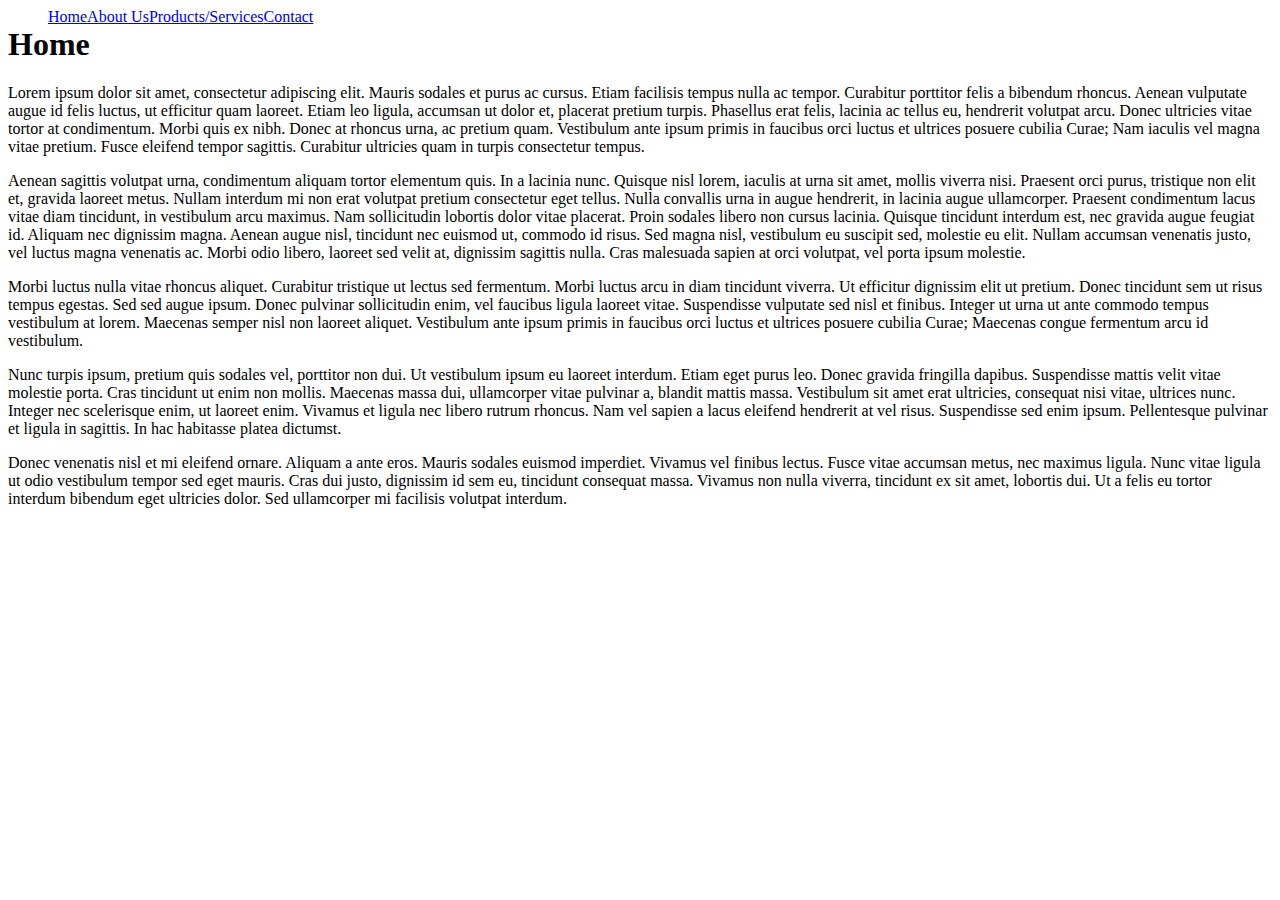
<file: index.html>
<DOCTYPE !html>
<html>
	<head>
		<title>Home</title>
		<link rel="stylesheet" type="text/css" href="assets/css/style.css" />
	</head>
	<body>
		<div id="main_menu">
			<ul>
				<li><a href="index.html">Home</a></li>
				<li><a href="about.html">About Us</a></li>
				<li><a href="products.html">Products/Services</a>
					<ul class="sub-menu">
						<li><a href="products/product1.html">Product #1</a>
							<ul class="sub-menu">
								<li>No matter how</li>
								<li>far the navigation</li>
								<li>goes it will</li>
								<li>always
									<ul class="sub-menu">
										<li>display to the right</li>
										<li>Cool, uh</li>
									</ul>
								</li>
							</ul>
						</li>
						<li><a href="products/product2.html">Product #2</a></li>
						<li><a href="products/product3.html">Product #3</a></li>
						<li><a href="products/product4.html">Product #4</a></li>
					</ul>
				</li>
				<li><a href="contact.html">Contact</a></li>
			</ul>
		</div>
		<div id="main">
			<div id="primary">
				<h1>Home</h1>
				<p>Lorem ipsum dolor sit amet, consectetur adipiscing elit. Mauris sodales et purus ac cursus. Etiam facilisis tempus nulla ac tempor. Curabitur porttitor felis a bibendum rhoncus. Aenean vulputate augue id felis luctus, ut efficitur quam laoreet. Etiam leo ligula, accumsan ut dolor et, placerat pretium turpis. Phasellus erat felis, lacinia ac tellus eu, hendrerit volutpat arcu. Donec ultricies vitae tortor at condimentum. Morbi quis ex nibh. Donec at rhoncus urna, ac pretium quam. Vestibulum ante ipsum primis in faucibus orci luctus et ultrices posuere cubilia Curae; Nam iaculis vel magna vitae pretium. Fusce eleifend tempor sagittis. Curabitur ultricies quam in turpis consectetur tempus.</p>
				
				<p>Aenean sagittis volutpat urna, condimentum aliquam tortor elementum quis. In a lacinia nunc. Quisque nisl lorem, iaculis at urna sit amet, mollis viverra nisi. Praesent orci purus, tristique non elit et, gravida laoreet metus. Nullam interdum mi non erat volutpat pretium consectetur eget tellus. Nulla convallis urna in augue hendrerit, in lacinia augue ullamcorper. Praesent condimentum lacus vitae diam tincidunt, in vestibulum arcu maximus. Nam sollicitudin lobortis dolor vitae placerat. Proin sodales libero non cursus lacinia. Quisque tincidunt interdum est, nec gravida augue feugiat id. Aliquam nec dignissim magna. Aenean augue nisl, tincidunt nec euismod ut, commodo id risus. Sed magna nisl, vestibulum eu suscipit sed, molestie eu elit. Nullam accumsan venenatis justo, vel luctus magna venenatis ac. Morbi odio libero, laoreet sed velit at, dignissim sagittis nulla. Cras malesuada sapien at orci volutpat, vel porta ipsum molestie.</p>
				
				<p>Morbi luctus nulla vitae rhoncus aliquet. Curabitur tristique ut lectus sed fermentum. Morbi luctus arcu in diam tincidunt viverra. Ut efficitur dignissim elit ut pretium. Donec tincidunt sem ut risus tempus egestas. Sed sed augue ipsum. Donec pulvinar sollicitudin enim, vel faucibus ligula laoreet vitae. Suspendisse vulputate sed nisl et finibus. Integer ut urna ut ante commodo tempus vestibulum at lorem. Maecenas semper nisl non laoreet aliquet. Vestibulum ante ipsum primis in faucibus orci luctus et ultrices posuere cubilia Curae; Maecenas congue fermentum arcu id vestibulum.</p>
				
				<p>Nunc turpis ipsum, pretium quis sodales vel, porttitor non dui. Ut vestibulum ipsum eu laoreet interdum. Etiam eget purus leo. Donec gravida fringilla dapibus. Suspendisse mattis velit vitae molestie porta. Cras tincidunt ut enim non mollis. Maecenas massa dui, ullamcorper vitae pulvinar a, blandit mattis massa. Vestibulum sit amet erat ultricies, consequat nisi vitae, ultrices nunc. Integer nec scelerisque enim, ut laoreet enim. Vivamus et ligula nec libero rutrum rhoncus. Nam vel sapien a lacus eleifend hendrerit at vel risus. Suspendisse sed enim ipsum. Pellentesque pulvinar et ligula in sagittis. In hac habitasse platea dictumst.</p>

				<p>Donec venenatis nisl et mi eleifend ornare. Aliquam a ante eros. Mauris sodales euismod imperdiet. Vivamus vel finibus lectus. Fusce vitae accumsan metus, nec maximus ligula. Nunc vitae ligula ut odio vestibulum tempor sed eget mauris. Cras dui justo, dignissim id sem eu, tincidunt consequat massa. Vivamus non nulla viverra, tincidunt ex sit amet, lobortis dui. Ut a felis eu tortor interdum bibendum eget ultricies dolor. Sed ullamcorper mi facilisis volutpat interdum.</p>
			</div>
		</div>
	</body>
</html>
</file>
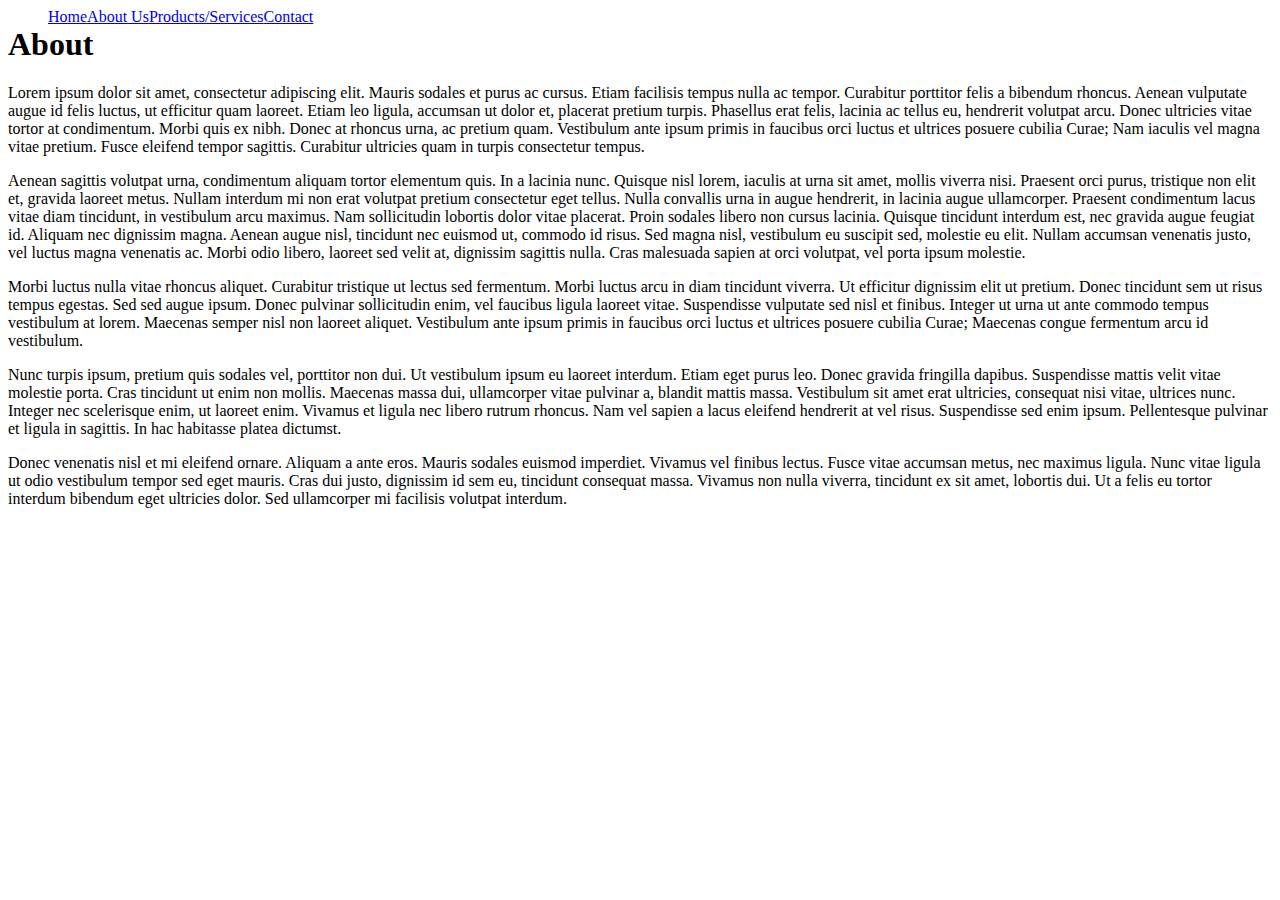
<file: about.html>
<DOCTYPE !html>
<html>
	<head>
		<title>About</title>
		<link rel="stylesheet" type="text/css" href="assets/css/style.css" />
	</head>
	<body>
		<div id="main_menu">
			<ul>
				<li><a href="index.html">Home</a></li>
				<li><a href="about.html">About Us</a></li>
				<li><a href="products.html">Products/Services</a>
					<ul class="sub-menu">
						<li><a href="products/product1.html">Product #1</a></li>
						<li><a href="products/product2.html">Product #2</a></li>
						<li><a href="products/product3.html">Product #3</a></li>
						<li><a href="products/product4.html">Product #4</a></li>
					</ul>
				</li>
				<li><a href="contact.html">Contact</a></li>
			</ul>
		</div>
		<div id="main">
			<div id="primary">
				<h1>About</h1>
				<p>Lorem ipsum dolor sit amet, consectetur adipiscing elit. Mauris sodales et purus ac cursus. Etiam facilisis tempus nulla ac tempor. Curabitur porttitor felis a bibendum rhoncus. Aenean vulputate augue id felis luctus, ut efficitur quam laoreet. Etiam leo ligula, accumsan ut dolor et, placerat pretium turpis. Phasellus erat felis, lacinia ac tellus eu, hendrerit volutpat arcu. Donec ultricies vitae tortor at condimentum. Morbi quis ex nibh. Donec at rhoncus urna, ac pretium quam. Vestibulum ante ipsum primis in faucibus orci luctus et ultrices posuere cubilia Curae; Nam iaculis vel magna vitae pretium. Fusce eleifend tempor sagittis. Curabitur ultricies quam in turpis consectetur tempus.</p>
				
				<p>Aenean sagittis volutpat urna, condimentum aliquam tortor elementum quis. In a lacinia nunc. Quisque nisl lorem, iaculis at urna sit amet, mollis viverra nisi. Praesent orci purus, tristique non elit et, gravida laoreet metus. Nullam interdum mi non erat volutpat pretium consectetur eget tellus. Nulla convallis urna in augue hendrerit, in lacinia augue ullamcorper. Praesent condimentum lacus vitae diam tincidunt, in vestibulum arcu maximus. Nam sollicitudin lobortis dolor vitae placerat. Proin sodales libero non cursus lacinia. Quisque tincidunt interdum est, nec gravida augue feugiat id. Aliquam nec dignissim magna. Aenean augue nisl, tincidunt nec euismod ut, commodo id risus. Sed magna nisl, vestibulum eu suscipit sed, molestie eu elit. Nullam accumsan venenatis justo, vel luctus magna venenatis ac. Morbi odio libero, laoreet sed velit at, dignissim sagittis nulla. Cras malesuada sapien at orci volutpat, vel porta ipsum molestie.</p>
				
				<p>Morbi luctus nulla vitae rhoncus aliquet. Curabitur tristique ut lectus sed fermentum. Morbi luctus arcu in diam tincidunt viverra. Ut efficitur dignissim elit ut pretium. Donec tincidunt sem ut risus tempus egestas. Sed sed augue ipsum. Donec pulvinar sollicitudin enim, vel faucibus ligula laoreet vitae. Suspendisse vulputate sed nisl et finibus. Integer ut urna ut ante commodo tempus vestibulum at lorem. Maecenas semper nisl non laoreet aliquet. Vestibulum ante ipsum primis in faucibus orci luctus et ultrices posuere cubilia Curae; Maecenas congue fermentum arcu id vestibulum.</p>
				
				<p>Nunc turpis ipsum, pretium quis sodales vel, porttitor non dui. Ut vestibulum ipsum eu laoreet interdum. Etiam eget purus leo. Donec gravida fringilla dapibus. Suspendisse mattis velit vitae molestie porta. Cras tincidunt ut enim non mollis. Maecenas massa dui, ullamcorper vitae pulvinar a, blandit mattis massa. Vestibulum sit amet erat ultricies, consequat nisi vitae, ultrices nunc. Integer nec scelerisque enim, ut laoreet enim. Vivamus et ligula nec libero rutrum rhoncus. Nam vel sapien a lacus eleifend hendrerit at vel risus. Suspendisse sed enim ipsum. Pellentesque pulvinar et ligula in sagittis. In hac habitasse platea dictumst.</p>

				<p>Donec venenatis nisl et mi eleifend ornare. Aliquam a ante eros. Mauris sodales euismod imperdiet. Vivamus vel finibus lectus. Fusce vitae accumsan metus, nec maximus ligula. Nunc vitae ligula ut odio vestibulum tempor sed eget mauris. Cras dui justo, dignissim id sem eu, tincidunt consequat massa. Vivamus non nulla viverra, tincidunt ex sit amet, lobortis dui. Ut a felis eu tortor interdum bibendum eget ultricies dolor. Sed ullamcorper mi facilisis volutpat interdum.</p>
			</div>
		</div>
	</body>
</html>
</file>
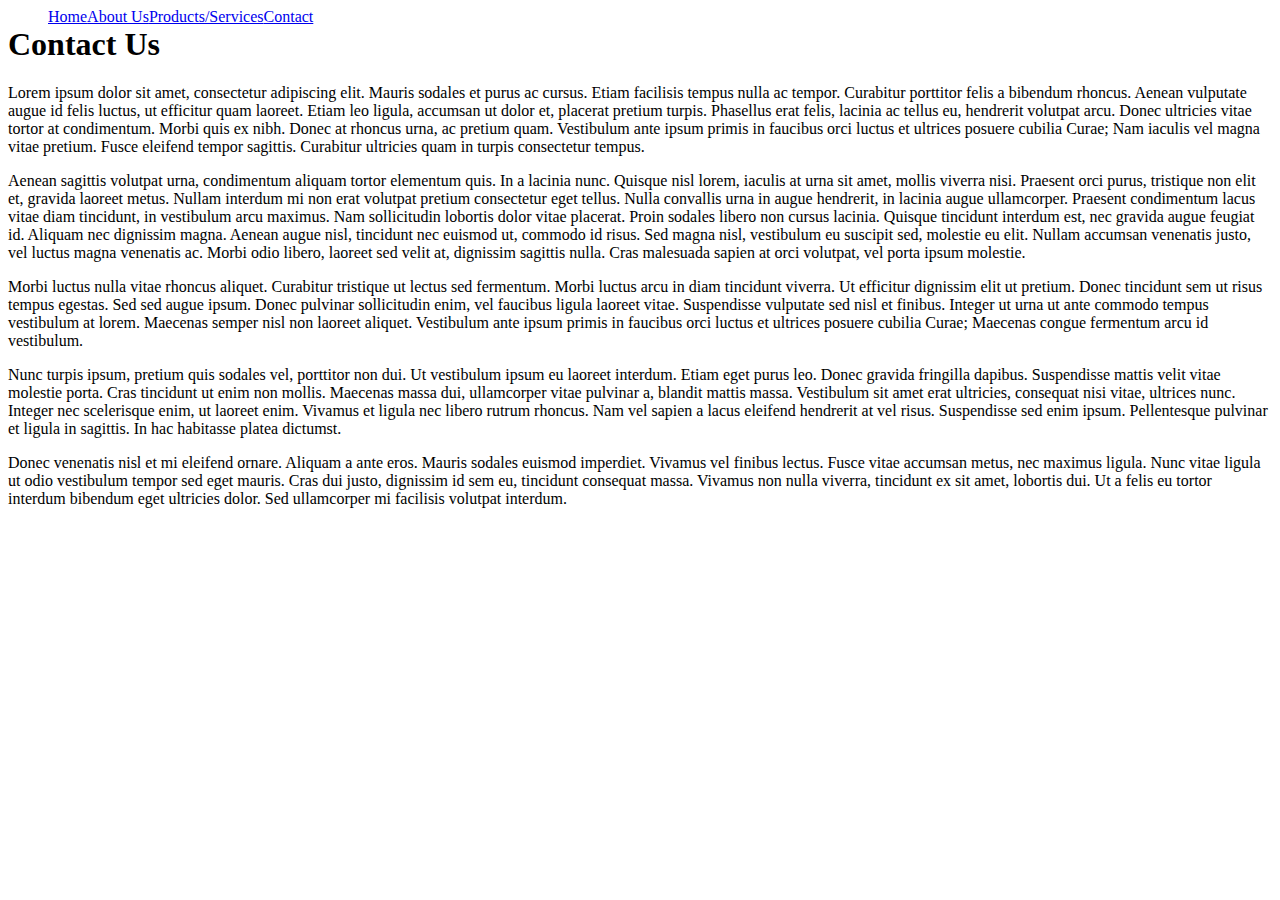
<file: contact.html>
<DOCTYPE !html>
<html>
	<head>
		<title>Contact Us</title>
		<link rel="stylesheet" type="text/css" href="assets/css/style.css" />
	</head>
	<body>
		<div id="main_menu">
			<ul>
				<li><a href="index.html">Home</a></li>
				<li><a href="about.html">About Us</a></li>
				<li><a href="products.html">Products/Services</a>
					<ul class="sub-menu">
						<li><a href="products/product1.html">Product #1</a></li>
						<li><a href="products/product2.html">Product #2</a></li>
						<li><a href="products/product3.html">Product #3</a></li>
						<li><a href="products/product4.html">Product #4</a></li>
					</ul>
				</li>
				<li><a href="contact.html">Contact</a></li>
			</ul>
		</div>
		<div id="main">
			<div id="primary">
				<h1>Contact Us</h1>
				<p>Lorem ipsum dolor sit amet, consectetur adipiscing elit. Mauris sodales et purus ac cursus. Etiam facilisis tempus nulla ac tempor. Curabitur porttitor felis a bibendum rhoncus. Aenean vulputate augue id felis luctus, ut efficitur quam laoreet. Etiam leo ligula, accumsan ut dolor et, placerat pretium turpis. Phasellus erat felis, lacinia ac tellus eu, hendrerit volutpat arcu. Donec ultricies vitae tortor at condimentum. Morbi quis ex nibh. Donec at rhoncus urna, ac pretium quam. Vestibulum ante ipsum primis in faucibus orci luctus et ultrices posuere cubilia Curae; Nam iaculis vel magna vitae pretium. Fusce eleifend tempor sagittis. Curabitur ultricies quam in turpis consectetur tempus.</p>
				
				<p>Aenean sagittis volutpat urna, condimentum aliquam tortor elementum quis. In a lacinia nunc. Quisque nisl lorem, iaculis at urna sit amet, mollis viverra nisi. Praesent orci purus, tristique non elit et, gravida laoreet metus. Nullam interdum mi non erat volutpat pretium consectetur eget tellus. Nulla convallis urna in augue hendrerit, in lacinia augue ullamcorper. Praesent condimentum lacus vitae diam tincidunt, in vestibulum arcu maximus. Nam sollicitudin lobortis dolor vitae placerat. Proin sodales libero non cursus lacinia. Quisque tincidunt interdum est, nec gravida augue feugiat id. Aliquam nec dignissim magna. Aenean augue nisl, tincidunt nec euismod ut, commodo id risus. Sed magna nisl, vestibulum eu suscipit sed, molestie eu elit. Nullam accumsan venenatis justo, vel luctus magna venenatis ac. Morbi odio libero, laoreet sed velit at, dignissim sagittis nulla. Cras malesuada sapien at orci volutpat, vel porta ipsum molestie.</p>
				
				<p>Morbi luctus nulla vitae rhoncus aliquet. Curabitur tristique ut lectus sed fermentum. Morbi luctus arcu in diam tincidunt viverra. Ut efficitur dignissim elit ut pretium. Donec tincidunt sem ut risus tempus egestas. Sed sed augue ipsum. Donec pulvinar sollicitudin enim, vel faucibus ligula laoreet vitae. Suspendisse vulputate sed nisl et finibus. Integer ut urna ut ante commodo tempus vestibulum at lorem. Maecenas semper nisl non laoreet aliquet. Vestibulum ante ipsum primis in faucibus orci luctus et ultrices posuere cubilia Curae; Maecenas congue fermentum arcu id vestibulum.</p>
				
				<p>Nunc turpis ipsum, pretium quis sodales vel, porttitor non dui. Ut vestibulum ipsum eu laoreet interdum. Etiam eget purus leo. Donec gravida fringilla dapibus. Suspendisse mattis velit vitae molestie porta. Cras tincidunt ut enim non mollis. Maecenas massa dui, ullamcorper vitae pulvinar a, blandit mattis massa. Vestibulum sit amet erat ultricies, consequat nisi vitae, ultrices nunc. Integer nec scelerisque enim, ut laoreet enim. Vivamus et ligula nec libero rutrum rhoncus. Nam vel sapien a lacus eleifend hendrerit at vel risus. Suspendisse sed enim ipsum. Pellentesque pulvinar et ligula in sagittis. In hac habitasse platea dictumst.</p>

				<p>Donec venenatis nisl et mi eleifend ornare. Aliquam a ante eros. Mauris sodales euismod imperdiet. Vivamus vel finibus lectus. Fusce vitae accumsan metus, nec maximus ligula. Nunc vitae ligula ut odio vestibulum tempor sed eget mauris. Cras dui justo, dignissim id sem eu, tincidunt consequat massa. Vivamus non nulla viverra, tincidunt ex sit amet, lobortis dui. Ut a felis eu tortor interdum bibendum eget ultricies dolor. Sed ullamcorper mi facilisis volutpat interdum.</p>
			</div>
		</div>
	</body>
</html>
</file>
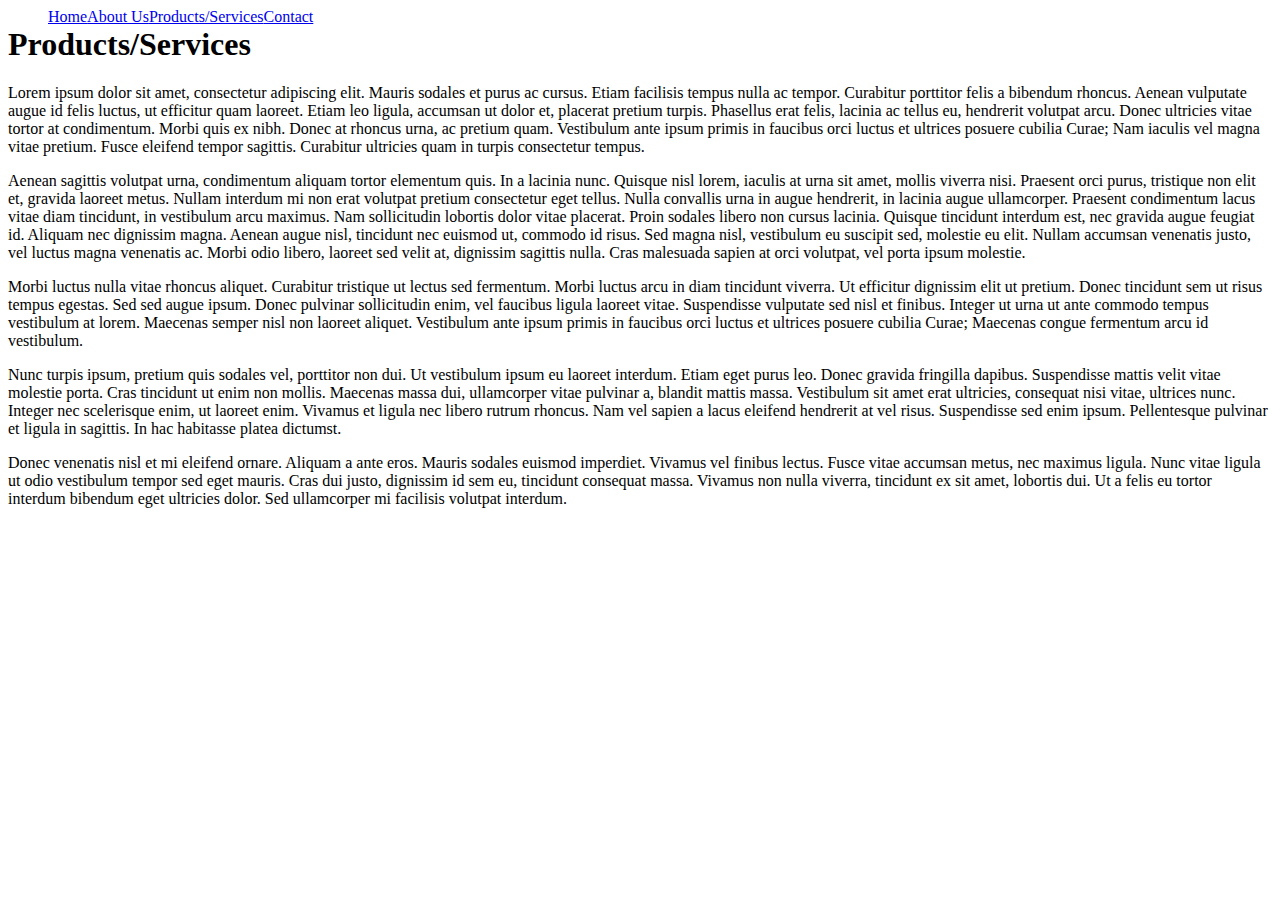
<file: products.html>
<DOCTYPE !html>
<html>
	<head>
		<title>Products</title>
		<link rel="stylesheet" type="text/css" href="assets/css/style.css" />
	</head>
	<body>
		<div id="main_menu">
			<ul>
				<li><a href="index.html">Home</a></li>
				<li><a href="about.html">About Us</a></li>
				<li><a href="products.html">Products/Services</a>
					<ul class="sub-menu">
						<li><a href="products/product1.html">Product #1</a></li>
						<li><a href="products/product2.html">Product #2</a></li>
						<li><a href="products/product3.html">Product #3</a></li>
						<li><a href="products/product4.html">Product #4</a></li>
					</ul>
				</li>
				<li><a href="contact.html">Contact</a></li>
			</ul>
		</div>
		<div id="main">
			<div id="primary">
				<h1>Products/Services</h1>
				<p>Lorem ipsum dolor sit amet, consectetur adipiscing elit. Mauris sodales et purus ac cursus. Etiam facilisis tempus nulla ac tempor. Curabitur porttitor felis a bibendum rhoncus. Aenean vulputate augue id felis luctus, ut efficitur quam laoreet. Etiam leo ligula, accumsan ut dolor et, placerat pretium turpis. Phasellus erat felis, lacinia ac tellus eu, hendrerit volutpat arcu. Donec ultricies vitae tortor at condimentum. Morbi quis ex nibh. Donec at rhoncus urna, ac pretium quam. Vestibulum ante ipsum primis in faucibus orci luctus et ultrices posuere cubilia Curae; Nam iaculis vel magna vitae pretium. Fusce eleifend tempor sagittis. Curabitur ultricies quam in turpis consectetur tempus.</p>
				
				<p>Aenean sagittis volutpat urna, condimentum aliquam tortor elementum quis. In a lacinia nunc. Quisque nisl lorem, iaculis at urna sit amet, mollis viverra nisi. Praesent orci purus, tristique non elit et, gravida laoreet metus. Nullam interdum mi non erat volutpat pretium consectetur eget tellus. Nulla convallis urna in augue hendrerit, in lacinia augue ullamcorper. Praesent condimentum lacus vitae diam tincidunt, in vestibulum arcu maximus. Nam sollicitudin lobortis dolor vitae placerat. Proin sodales libero non cursus lacinia. Quisque tincidunt interdum est, nec gravida augue feugiat id. Aliquam nec dignissim magna. Aenean augue nisl, tincidunt nec euismod ut, commodo id risus. Sed magna nisl, vestibulum eu suscipit sed, molestie eu elit. Nullam accumsan venenatis justo, vel luctus magna venenatis ac. Morbi odio libero, laoreet sed velit at, dignissim sagittis nulla. Cras malesuada sapien at orci volutpat, vel porta ipsum molestie.</p>
				
				<p>Morbi luctus nulla vitae rhoncus aliquet. Curabitur tristique ut lectus sed fermentum. Morbi luctus arcu in diam tincidunt viverra. Ut efficitur dignissim elit ut pretium. Donec tincidunt sem ut risus tempus egestas. Sed sed augue ipsum. Donec pulvinar sollicitudin enim, vel faucibus ligula laoreet vitae. Suspendisse vulputate sed nisl et finibus. Integer ut urna ut ante commodo tempus vestibulum at lorem. Maecenas semper nisl non laoreet aliquet. Vestibulum ante ipsum primis in faucibus orci luctus et ultrices posuere cubilia Curae; Maecenas congue fermentum arcu id vestibulum.</p>
				
				<p>Nunc turpis ipsum, pretium quis sodales vel, porttitor non dui. Ut vestibulum ipsum eu laoreet interdum. Etiam eget purus leo. Donec gravida fringilla dapibus. Suspendisse mattis velit vitae molestie porta. Cras tincidunt ut enim non mollis. Maecenas massa dui, ullamcorper vitae pulvinar a, blandit mattis massa. Vestibulum sit amet erat ultricies, consequat nisi vitae, ultrices nunc. Integer nec scelerisque enim, ut laoreet enim. Vivamus et ligula nec libero rutrum rhoncus. Nam vel sapien a lacus eleifend hendrerit at vel risus. Suspendisse sed enim ipsum. Pellentesque pulvinar et ligula in sagittis. In hac habitasse platea dictumst.</p>

				<p>Donec venenatis nisl et mi eleifend ornare. Aliquam a ante eros. Mauris sodales euismod imperdiet. Vivamus vel finibus lectus. Fusce vitae accumsan metus, nec maximus ligula. Nunc vitae ligula ut odio vestibulum tempor sed eget mauris. Cras dui justo, dignissim id sem eu, tincidunt consequat massa. Vivamus non nulla viverra, tincidunt ex sit amet, lobortis dui. Ut a felis eu tortor interdum bibendum eget ultricies dolor. Sed ullamcorper mi facilisis volutpat interdum.</p>
			</div>
		</div>
	</body>
</html>
</file>
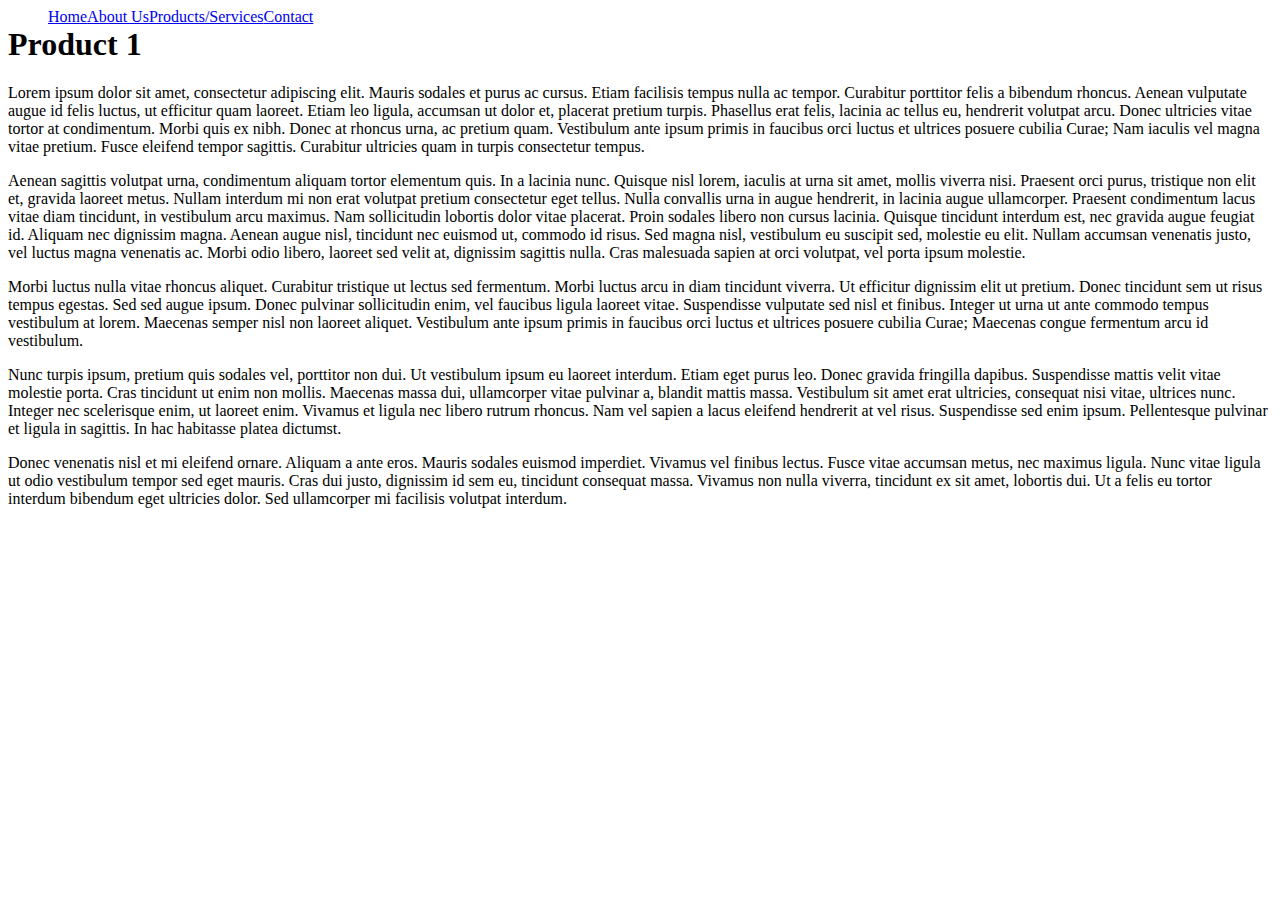
<file: products/product1.html>
<DOCTYPE !html>
<html>
	<head>
		<title>Product 1</title>
		<link rel="stylesheet" type="text/css" href="../assets/css/style.css" />
	</head>
	<body>
		<div id="main_menu">
			<ul>
				<li><a href="../index.html">Home</a></li>
				<li><a href="../about.html">About Us</a></li>
				<li><a href="../products.html">Products/Services</a>
					<ul class="sub-menu">
						<li><a href="product1.html">Product #1</a></li>
						<li><a href="product2.html">Product #2</a></li>
						<li><a href="product3.html">Product #3</a></li>
						<li><a href="product4.html">Product #4</a></li>
					</ul>
				</li>
				<li><a href="../contact.html">Contact</a></li>
			</ul>
		</div>
		<div id="main">
			<div id="primary">
				<h1>Product 1</h1>
				<p>Lorem ipsum dolor sit amet, consectetur adipiscing elit. Mauris sodales et purus ac cursus. Etiam facilisis tempus nulla ac tempor. Curabitur porttitor felis a bibendum rhoncus. Aenean vulputate augue id felis luctus, ut efficitur quam laoreet. Etiam leo ligula, accumsan ut dolor et, placerat pretium turpis. Phasellus erat felis, lacinia ac tellus eu, hendrerit volutpat arcu. Donec ultricies vitae tortor at condimentum. Morbi quis ex nibh. Donec at rhoncus urna, ac pretium quam. Vestibulum ante ipsum primis in faucibus orci luctus et ultrices posuere cubilia Curae; Nam iaculis vel magna vitae pretium. Fusce eleifend tempor sagittis. Curabitur ultricies quam in turpis consectetur tempus.</p>
				
				<p>Aenean sagittis volutpat urna, condimentum aliquam tortor elementum quis. In a lacinia nunc. Quisque nisl lorem, iaculis at urna sit amet, mollis viverra nisi. Praesent orci purus, tristique non elit et, gravida laoreet metus. Nullam interdum mi non erat volutpat pretium consectetur eget tellus. Nulla convallis urna in augue hendrerit, in lacinia augue ullamcorper. Praesent condimentum lacus vitae diam tincidunt, in vestibulum arcu maximus. Nam sollicitudin lobortis dolor vitae placerat. Proin sodales libero non cursus lacinia. Quisque tincidunt interdum est, nec gravida augue feugiat id. Aliquam nec dignissim magna. Aenean augue nisl, tincidunt nec euismod ut, commodo id risus. Sed magna nisl, vestibulum eu suscipit sed, molestie eu elit. Nullam accumsan venenatis justo, vel luctus magna venenatis ac. Morbi odio libero, laoreet sed velit at, dignissim sagittis nulla. Cras malesuada sapien at orci volutpat, vel porta ipsum molestie.</p>
				
				<p>Morbi luctus nulla vitae rhoncus aliquet. Curabitur tristique ut lectus sed fermentum. Morbi luctus arcu in diam tincidunt viverra. Ut efficitur dignissim elit ut pretium. Donec tincidunt sem ut risus tempus egestas. Sed sed augue ipsum. Donec pulvinar sollicitudin enim, vel faucibus ligula laoreet vitae. Suspendisse vulputate sed nisl et finibus. Integer ut urna ut ante commodo tempus vestibulum at lorem. Maecenas semper nisl non laoreet aliquet. Vestibulum ante ipsum primis in faucibus orci luctus et ultrices posuere cubilia Curae; Maecenas congue fermentum arcu id vestibulum.</p>
				
				<p>Nunc turpis ipsum, pretium quis sodales vel, porttitor non dui. Ut vestibulum ipsum eu laoreet interdum. Etiam eget purus leo. Donec gravida fringilla dapibus. Suspendisse mattis velit vitae molestie porta. Cras tincidunt ut enim non mollis. Maecenas massa dui, ullamcorper vitae pulvinar a, blandit mattis massa. Vestibulum sit amet erat ultricies, consequat nisi vitae, ultrices nunc. Integer nec scelerisque enim, ut laoreet enim. Vivamus et ligula nec libero rutrum rhoncus. Nam vel sapien a lacus eleifend hendrerit at vel risus. Suspendisse sed enim ipsum. Pellentesque pulvinar et ligula in sagittis. In hac habitasse platea dictumst.</p>

				<p>Donec venenatis nisl et mi eleifend ornare. Aliquam a ante eros. Mauris sodales euismod imperdiet. Vivamus vel finibus lectus. Fusce vitae accumsan metus, nec maximus ligula. Nunc vitae ligula ut odio vestibulum tempor sed eget mauris. Cras dui justo, dignissim id sem eu, tincidunt consequat massa. Vivamus non nulla viverra, tincidunt ex sit amet, lobortis dui. Ut a felis eu tortor interdum bibendum eget ultricies dolor. Sed ullamcorper mi facilisis volutpat interdum.</p>
			</div>
		</div>
	</body>
</html>
</file>
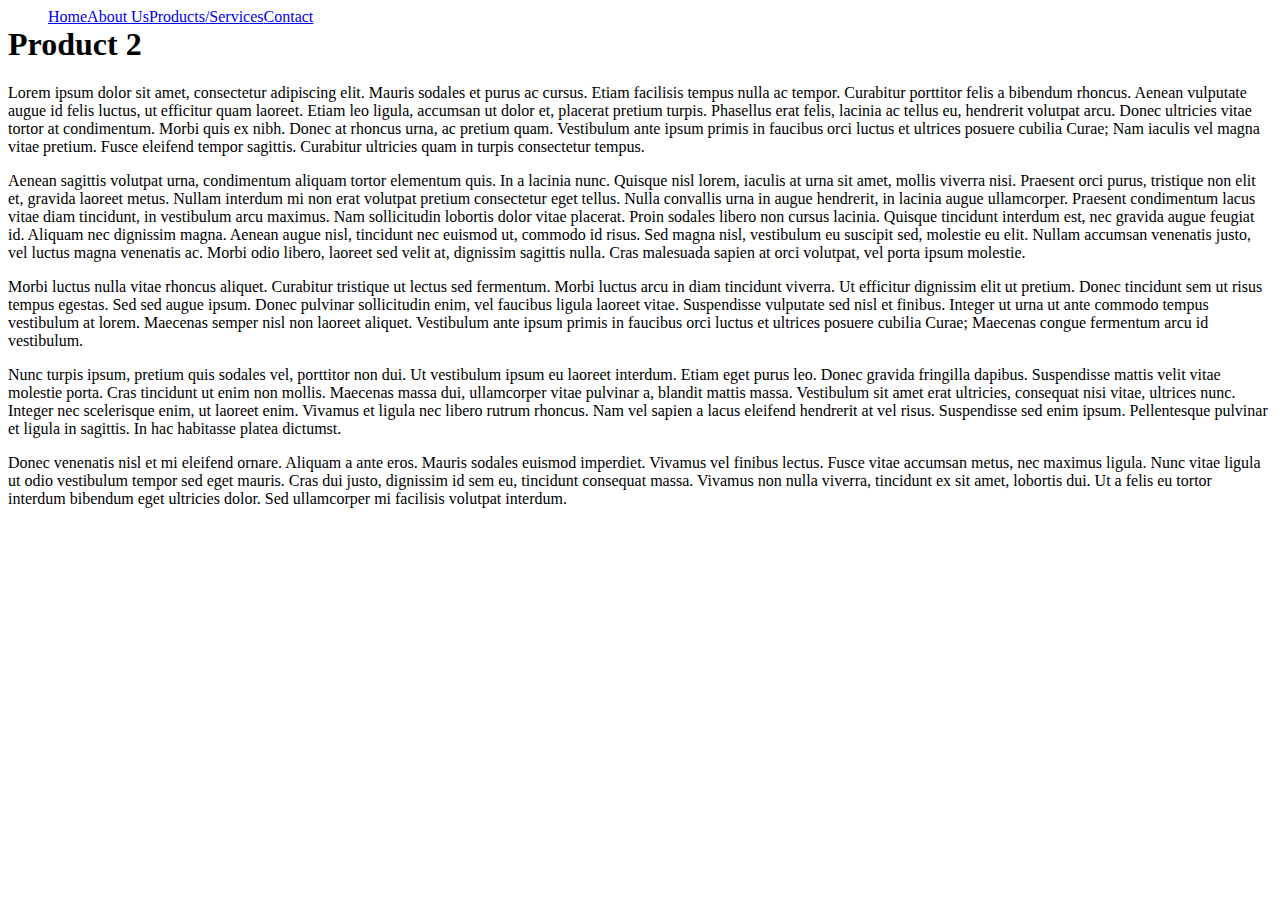
<file: products/product2.html>
<DOCTYPE !html>
<html>
	<head>
		<title>Product 2</title>
		<link rel="stylesheet" type="text/css" href="../assets/css/style.css" />
	</head>
	<body>
		<div id="main_menu">
			<ul>
				<li><a href="../index.html">Home</a></li>
				<li><a href="../about.html">About Us</a></li>
				<li><a href="../products.html">Products/Services</a>
					<ul class="sub-menu">
						<li><a href="product1.html">Product #1</a></li>
						<li><a href="product2.html">Product #2</a></li>
						<li><a href="product3.html">Product #3</a></li>
						<li><a href="product4.html">Product #4</a></li>
					</ul>
				</li>
				<li><a href="../contact.html">Contact</a></li>
			</ul>
		</div>
		<div id="main">
			<div id="primary">
				<h1>Product 2</h1>
				<p>Lorem ipsum dolor sit amet, consectetur adipiscing elit. Mauris sodales et purus ac cursus. Etiam facilisis tempus nulla ac tempor. Curabitur porttitor felis a bibendum rhoncus. Aenean vulputate augue id felis luctus, ut efficitur quam laoreet. Etiam leo ligula, accumsan ut dolor et, placerat pretium turpis. Phasellus erat felis, lacinia ac tellus eu, hendrerit volutpat arcu. Donec ultricies vitae tortor at condimentum. Morbi quis ex nibh. Donec at rhoncus urna, ac pretium quam. Vestibulum ante ipsum primis in faucibus orci luctus et ultrices posuere cubilia Curae; Nam iaculis vel magna vitae pretium. Fusce eleifend tempor sagittis. Curabitur ultricies quam in turpis consectetur tempus.</p>
				
				<p>Aenean sagittis volutpat urna, condimentum aliquam tortor elementum quis. In a lacinia nunc. Quisque nisl lorem, iaculis at urna sit amet, mollis viverra nisi. Praesent orci purus, tristique non elit et, gravida laoreet metus. Nullam interdum mi non erat volutpat pretium consectetur eget tellus. Nulla convallis urna in augue hendrerit, in lacinia augue ullamcorper. Praesent condimentum lacus vitae diam tincidunt, in vestibulum arcu maximus. Nam sollicitudin lobortis dolor vitae placerat. Proin sodales libero non cursus lacinia. Quisque tincidunt interdum est, nec gravida augue feugiat id. Aliquam nec dignissim magna. Aenean augue nisl, tincidunt nec euismod ut, commodo id risus. Sed magna nisl, vestibulum eu suscipit sed, molestie eu elit. Nullam accumsan venenatis justo, vel luctus magna venenatis ac. Morbi odio libero, laoreet sed velit at, dignissim sagittis nulla. Cras malesuada sapien at orci volutpat, vel porta ipsum molestie.</p>
				
				<p>Morbi luctus nulla vitae rhoncus aliquet. Curabitur tristique ut lectus sed fermentum. Morbi luctus arcu in diam tincidunt viverra. Ut efficitur dignissim elit ut pretium. Donec tincidunt sem ut risus tempus egestas. Sed sed augue ipsum. Donec pulvinar sollicitudin enim, vel faucibus ligula laoreet vitae. Suspendisse vulputate sed nisl et finibus. Integer ut urna ut ante commodo tempus vestibulum at lorem. Maecenas semper nisl non laoreet aliquet. Vestibulum ante ipsum primis in faucibus orci luctus et ultrices posuere cubilia Curae; Maecenas congue fermentum arcu id vestibulum.</p>
				
				<p>Nunc turpis ipsum, pretium quis sodales vel, porttitor non dui. Ut vestibulum ipsum eu laoreet interdum. Etiam eget purus leo. Donec gravida fringilla dapibus. Suspendisse mattis velit vitae molestie porta. Cras tincidunt ut enim non mollis. Maecenas massa dui, ullamcorper vitae pulvinar a, blandit mattis massa. Vestibulum sit amet erat ultricies, consequat nisi vitae, ultrices nunc. Integer nec scelerisque enim, ut laoreet enim. Vivamus et ligula nec libero rutrum rhoncus. Nam vel sapien a lacus eleifend hendrerit at vel risus. Suspendisse sed enim ipsum. Pellentesque pulvinar et ligula in sagittis. In hac habitasse platea dictumst.</p>

				<p>Donec venenatis nisl et mi eleifend ornare. Aliquam a ante eros. Mauris sodales euismod imperdiet. Vivamus vel finibus lectus. Fusce vitae accumsan metus, nec maximus ligula. Nunc vitae ligula ut odio vestibulum tempor sed eget mauris. Cras dui justo, dignissim id sem eu, tincidunt consequat massa. Vivamus non nulla viverra, tincidunt ex sit amet, lobortis dui. Ut a felis eu tortor interdum bibendum eget ultricies dolor. Sed ullamcorper mi facilisis volutpat interdum.</p>
			</div>
		</div>
	</body>
</html>
</file>
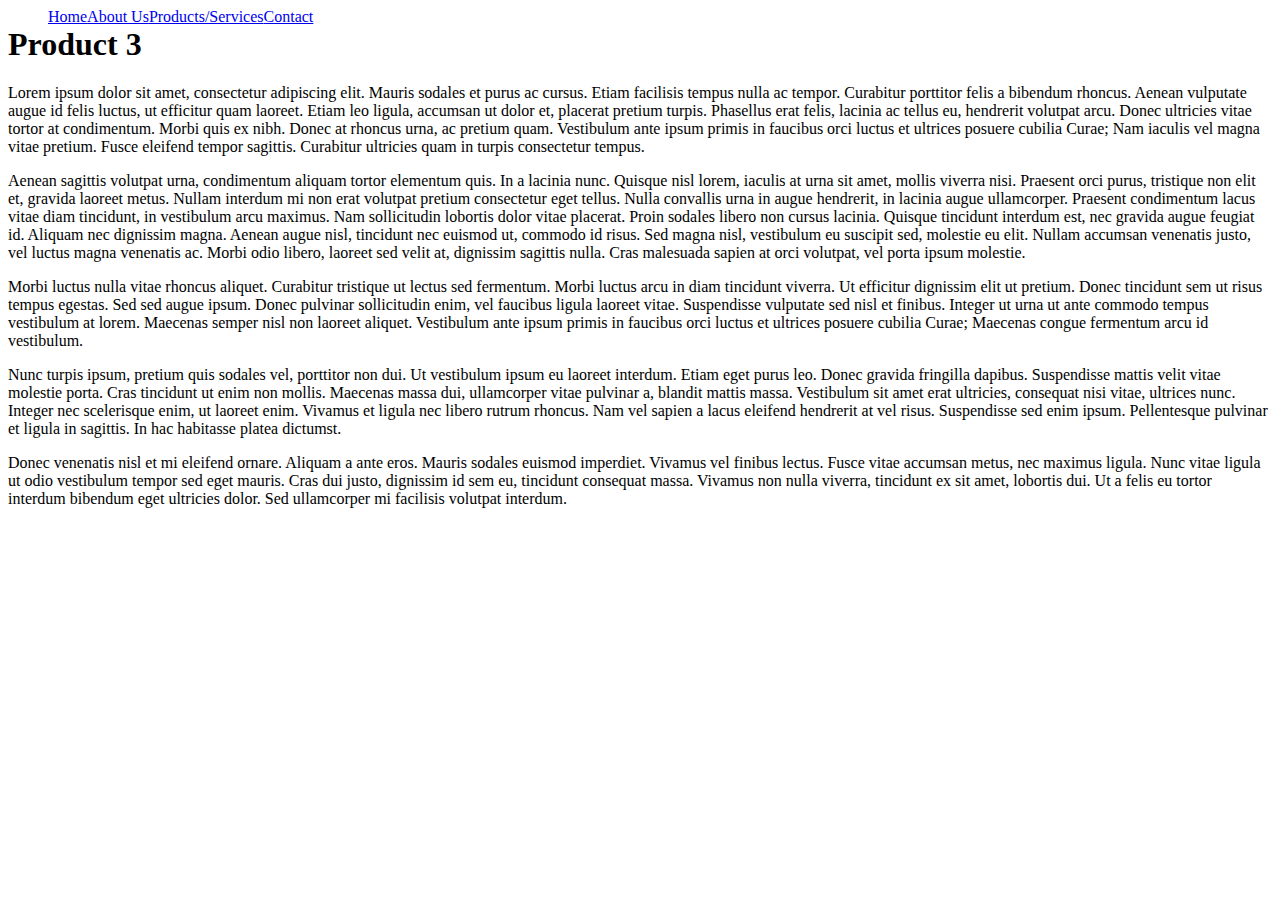
<file: products/product3.html>
<DOCTYPE !html>
<html>
	<head>
		<title>Product 3</title>
		<link rel="stylesheet" type="text/css" href="../assets/css/style.css" />
	</head>
	<body>
		<div id="main_menu">
			<ul>
				<li><a href="../index.html">Home</a></li>
				<li><a href="../about.html">About Us</a></li>
				<li><a href="../products.html">Products/Services</a>
					<ul class="sub-menu">
						<li><a href="product1.html">Product #1</a></li>
						<li><a href="product2.html">Product #2</a></li>
						<li><a href="product3.html">Product #3</a></li>
						<li><a href="product4.html">Product #4</a></li>
					</ul>
				</li>
				<li><a href="../contact.html">Contact</a></li>
			</ul>
		</div>
		<div id="main">
			<div id="primary">
				<h1>Product 3</h1>
				<p>Lorem ipsum dolor sit amet, consectetur adipiscing elit. Mauris sodales et purus ac cursus. Etiam facilisis tempus nulla ac tempor. Curabitur porttitor felis a bibendum rhoncus. Aenean vulputate augue id felis luctus, ut efficitur quam laoreet. Etiam leo ligula, accumsan ut dolor et, placerat pretium turpis. Phasellus erat felis, lacinia ac tellus eu, hendrerit volutpat arcu. Donec ultricies vitae tortor at condimentum. Morbi quis ex nibh. Donec at rhoncus urna, ac pretium quam. Vestibulum ante ipsum primis in faucibus orci luctus et ultrices posuere cubilia Curae; Nam iaculis vel magna vitae pretium. Fusce eleifend tempor sagittis. Curabitur ultricies quam in turpis consectetur tempus.</p>
				
				<p>Aenean sagittis volutpat urna, condimentum aliquam tortor elementum quis. In a lacinia nunc. Quisque nisl lorem, iaculis at urna sit amet, mollis viverra nisi. Praesent orci purus, tristique non elit et, gravida laoreet metus. Nullam interdum mi non erat volutpat pretium consectetur eget tellus. Nulla convallis urna in augue hendrerit, in lacinia augue ullamcorper. Praesent condimentum lacus vitae diam tincidunt, in vestibulum arcu maximus. Nam sollicitudin lobortis dolor vitae placerat. Proin sodales libero non cursus lacinia. Quisque tincidunt interdum est, nec gravida augue feugiat id. Aliquam nec dignissim magna. Aenean augue nisl, tincidunt nec euismod ut, commodo id risus. Sed magna nisl, vestibulum eu suscipit sed, molestie eu elit. Nullam accumsan venenatis justo, vel luctus magna venenatis ac. Morbi odio libero, laoreet sed velit at, dignissim sagittis nulla. Cras malesuada sapien at orci volutpat, vel porta ipsum molestie.</p>
				
				<p>Morbi luctus nulla vitae rhoncus aliquet. Curabitur tristique ut lectus sed fermentum. Morbi luctus arcu in diam tincidunt viverra. Ut efficitur dignissim elit ut pretium. Donec tincidunt sem ut risus tempus egestas. Sed sed augue ipsum. Donec pulvinar sollicitudin enim, vel faucibus ligula laoreet vitae. Suspendisse vulputate sed nisl et finibus. Integer ut urna ut ante commodo tempus vestibulum at lorem. Maecenas semper nisl non laoreet aliquet. Vestibulum ante ipsum primis in faucibus orci luctus et ultrices posuere cubilia Curae; Maecenas congue fermentum arcu id vestibulum.</p>
				
				<p>Nunc turpis ipsum, pretium quis sodales vel, porttitor non dui. Ut vestibulum ipsum eu laoreet interdum. Etiam eget purus leo. Donec gravida fringilla dapibus. Suspendisse mattis velit vitae molestie porta. Cras tincidunt ut enim non mollis. Maecenas massa dui, ullamcorper vitae pulvinar a, blandit mattis massa. Vestibulum sit amet erat ultricies, consequat nisi vitae, ultrices nunc. Integer nec scelerisque enim, ut laoreet enim. Vivamus et ligula nec libero rutrum rhoncus. Nam vel sapien a lacus eleifend hendrerit at vel risus. Suspendisse sed enim ipsum. Pellentesque pulvinar et ligula in sagittis. In hac habitasse platea dictumst.</p>

				<p>Donec venenatis nisl et mi eleifend ornare. Aliquam a ante eros. Mauris sodales euismod imperdiet. Vivamus vel finibus lectus. Fusce vitae accumsan metus, nec maximus ligula. Nunc vitae ligula ut odio vestibulum tempor sed eget mauris. Cras dui justo, dignissim id sem eu, tincidunt consequat massa. Vivamus non nulla viverra, tincidunt ex sit amet, lobortis dui. Ut a felis eu tortor interdum bibendum eget ultricies dolor. Sed ullamcorper mi facilisis volutpat interdum.</p>
			</div>
		</div>
	</body>
</html>
</file>
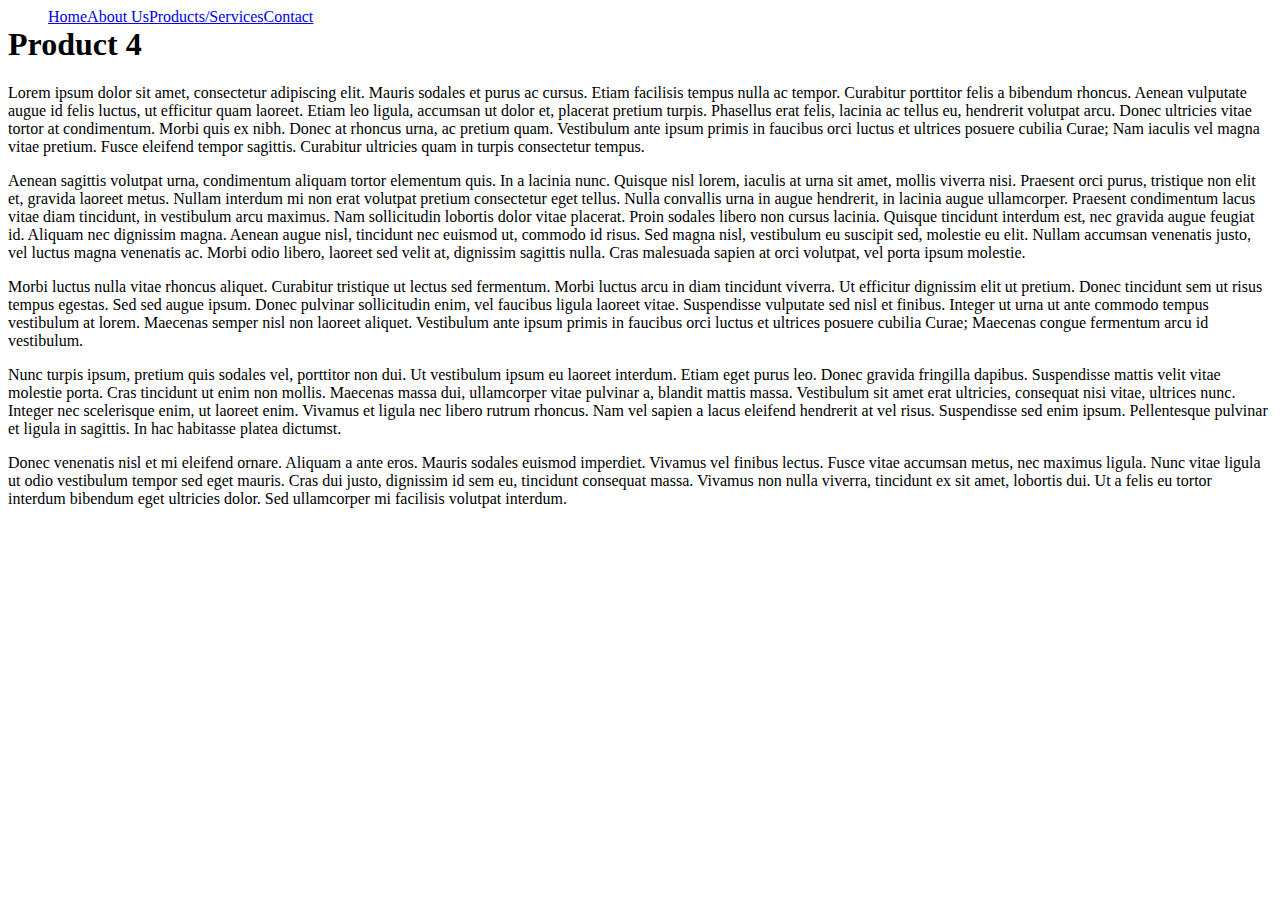
<file: products/product4.html>
<DOCTYPE !html>
<html>
	<head>
		<title>Product 4</title>
		<link rel="stylesheet" type="text/css" href="../assets/css/style.css" />
	</head>
	<body>
		<div id="main_menu">
			<ul>
				<li><a href="../index.html">Home</a></li>
				<li><a href="../about.html">About Us</a></li>
				<li><a href="../products.html">Products/Services</a>
					<ul class="sub-menu">
						<li><a href="product1.html">Product #1</a></li>
						<li><a href="product2.html">Product #2</a></li>
						<li><a href="product3.html">Product #3</a></li>
						<li><a href="product4.html">Product #4</a></li>
					</ul>
				</li>
				<li><a href="../contact.html">Contact</a></li>
			</ul>
		</div>
		<div id="main">
			<div id="primary">
				<h1>Product 4</h1>
				<p>Lorem ipsum dolor sit amet, consectetur adipiscing elit. Mauris sodales et purus ac cursus. Etiam facilisis tempus nulla ac tempor. Curabitur porttitor felis a bibendum rhoncus. Aenean vulputate augue id felis luctus, ut efficitur quam laoreet. Etiam leo ligula, accumsan ut dolor et, placerat pretium turpis. Phasellus erat felis, lacinia ac tellus eu, hendrerit volutpat arcu. Donec ultricies vitae tortor at condimentum. Morbi quis ex nibh. Donec at rhoncus urna, ac pretium quam. Vestibulum ante ipsum primis in faucibus orci luctus et ultrices posuere cubilia Curae; Nam iaculis vel magna vitae pretium. Fusce eleifend tempor sagittis. Curabitur ultricies quam in turpis consectetur tempus.</p>
				
				<p>Aenean sagittis volutpat urna, condimentum aliquam tortor elementum quis. In a lacinia nunc. Quisque nisl lorem, iaculis at urna sit amet, mollis viverra nisi. Praesent orci purus, tristique non elit et, gravida laoreet metus. Nullam interdum mi non erat volutpat pretium consectetur eget tellus. Nulla convallis urna in augue hendrerit, in lacinia augue ullamcorper. Praesent condimentum lacus vitae diam tincidunt, in vestibulum arcu maximus. Nam sollicitudin lobortis dolor vitae placerat. Proin sodales libero non cursus lacinia. Quisque tincidunt interdum est, nec gravida augue feugiat id. Aliquam nec dignissim magna. Aenean augue nisl, tincidunt nec euismod ut, commodo id risus. Sed magna nisl, vestibulum eu suscipit sed, molestie eu elit. Nullam accumsan venenatis justo, vel luctus magna venenatis ac. Morbi odio libero, laoreet sed velit at, dignissim sagittis nulla. Cras malesuada sapien at orci volutpat, vel porta ipsum molestie.</p>
				
				<p>Morbi luctus nulla vitae rhoncus aliquet. Curabitur tristique ut lectus sed fermentum. Morbi luctus arcu in diam tincidunt viverra. Ut efficitur dignissim elit ut pretium. Donec tincidunt sem ut risus tempus egestas. Sed sed augue ipsum. Donec pulvinar sollicitudin enim, vel faucibus ligula laoreet vitae. Suspendisse vulputate sed nisl et finibus. Integer ut urna ut ante commodo tempus vestibulum at lorem. Maecenas semper nisl non laoreet aliquet. Vestibulum ante ipsum primis in faucibus orci luctus et ultrices posuere cubilia Curae; Maecenas congue fermentum arcu id vestibulum.</p>
				
				<p>Nunc turpis ipsum, pretium quis sodales vel, porttitor non dui. Ut vestibulum ipsum eu laoreet interdum. Etiam eget purus leo. Donec gravida fringilla dapibus. Suspendisse mattis velit vitae molestie porta. Cras tincidunt ut enim non mollis. Maecenas massa dui, ullamcorper vitae pulvinar a, blandit mattis massa. Vestibulum sit amet erat ultricies, consequat nisi vitae, ultrices nunc. Integer nec scelerisque enim, ut laoreet enim. Vivamus et ligula nec libero rutrum rhoncus. Nam vel sapien a lacus eleifend hendrerit at vel risus. Suspendisse sed enim ipsum. Pellentesque pulvinar et ligula in sagittis. In hac habitasse platea dictumst.</p>

				<p>Donec venenatis nisl et mi eleifend ornare. Aliquam a ante eros. Mauris sodales euismod imperdiet. Vivamus vel finibus lectus. Fusce vitae accumsan metus, nec maximus ligula. Nunc vitae ligula ut odio vestibulum tempor sed eget mauris. Cras dui justo, dignissim id sem eu, tincidunt consequat massa. Vivamus non nulla viverra, tincidunt ex sit amet, lobortis dui. Ut a felis eu tortor interdum bibendum eget ultricies dolor. Sed ullamcorper mi facilisis volutpat interdum.</p>
			</div>
		</div>
	</body>
</html>
</file>
<file: assets/css/style.css>
.sub-menu {
	display: none;
}

#main_menu {
	background-color: #ffffff;
}
#main_menu ul li {
	display: inline-block;
	float: left;
}

#main_menu ul  {
	list-style-type: none;
}

#main {
	clear: both;
}

#main_menu ul li:hover > ul {
	display: inline-block;
	position: absolute;
	background-color: #ffffff;
	width: 300px;
}

.sub-menu li {
	display: block;
	width: 100%;
}
</file>
